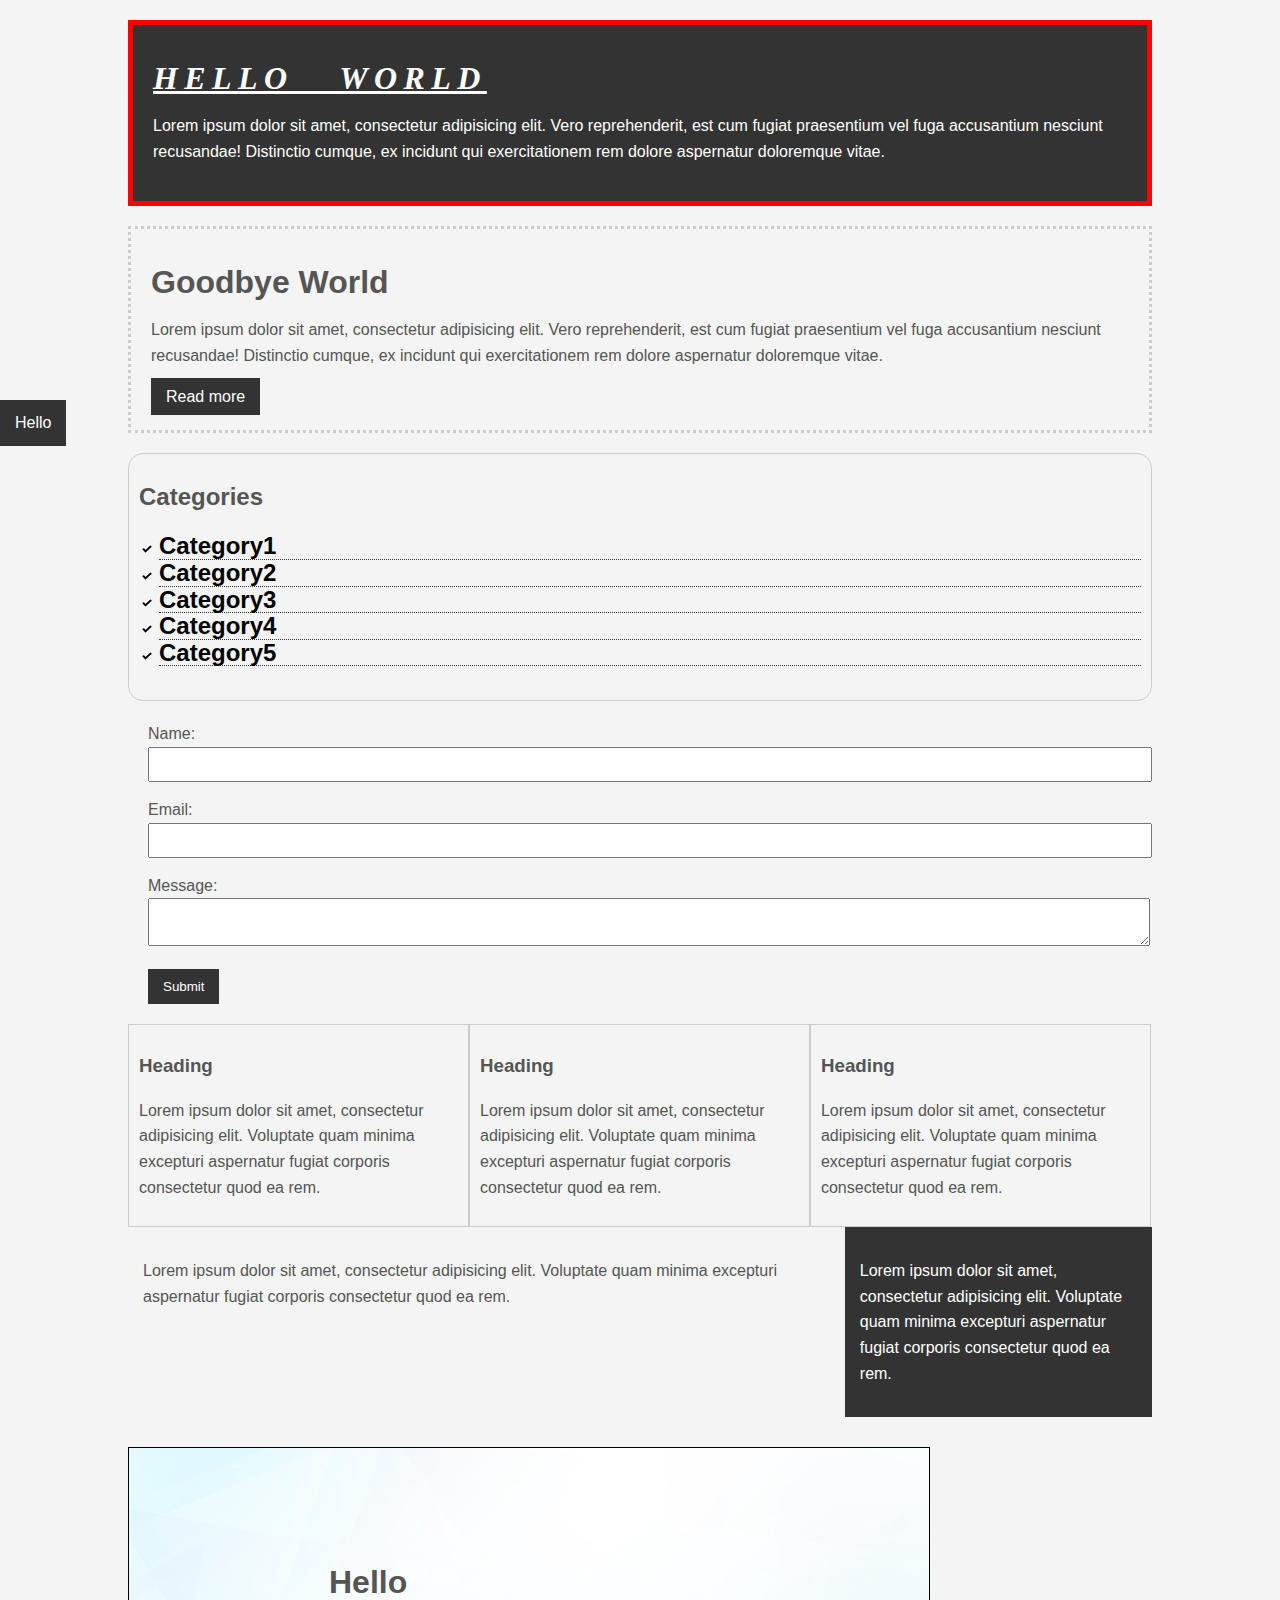
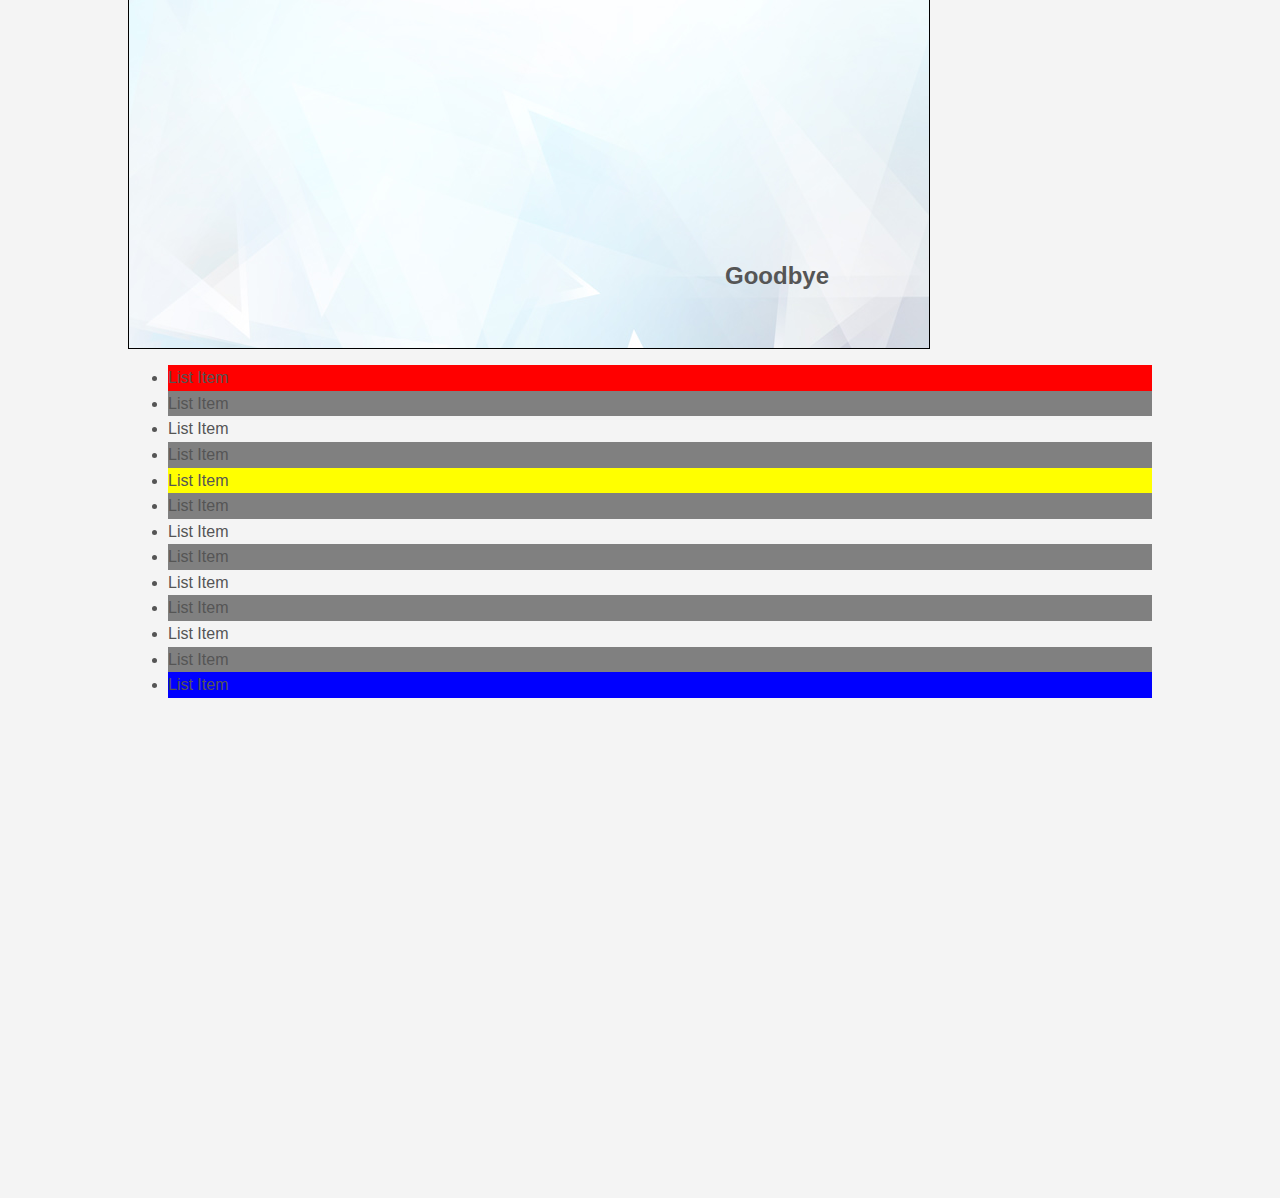
<file: csscheatsheet/index.html>
<!DOCTYPE html>
<html>
<head>
    <title>CSS Cheat Sheet</title>
    <link rel="stylesheet" type="text/css"
    href="css/style.css">
</head>
<body>
    <div class="container">
        <div class="box-1">
            <h1>Hello World</h1>
            <p>Lorem ipsum dolor sit amet, consectetur adipisicing elit. Vero reprehenderit, est cum fugiat praesentium vel fuga accusantium nesciunt recusandae! Distinctio cumque, ex incidunt qui exercitationem rem dolore aspernatur doloremque vitae.
            </p>
        </div>

        <div class="box-2">
            <h1>Goodbye World</h1>
            <p>Lorem ipsum dolor sit amet, consectetur adipisicing elit. Vero reprehenderit, est cum fugiat praesentium vel fuga accusantium nesciunt recusandae! Distinctio cumque, ex incidunt qui exercitationem rem dolore aspernatur doloremque vitae.
            </p>
            <a class="button" href="">Read more</a>
        </div>

        <div class="categories">
            <h2>Categories
            <ul>
                <li><a href="#">Category1</a>
                </li>
                <li><a href="#">Category2</a>
                </li>
                <li><a href="#">Category3</a>
                </li>
                <li><a href="#">Category4</a>
                </li>
                <li><a href="test.html">Category5</a>
                </li>
            </ul>
            </h2>
        </div>

        <form class="my-form">
            <div class="form-group">
                <label>Name:</label>
                <input type="text" name="name">
            </div>
            <div class="form-group">
                <label>Email:</label>
                <input type="text" name="email">
            </div>
            <div class="form-group">
                <label>Message:</label>
                <textarea name="Message"></textarea>
            </div>
            <input class="button" type="submit" value="Submit" name="">
        </form>

        <div class="block">
            <h3>Heading</h3>
            <p>Lorem ipsum dolor sit amet, consectetur adipisicing elit. Voluptate quam minima excepturi aspernatur fugiat corporis consectetur quod ea rem.    
            </p>
        </div>
        <div class="block">
            <h3>Heading</h3>
            <p>Lorem ipsum dolor sit amet, consectetur adipisicing elit. Voluptate quam minima excepturi aspernatur fugiat corporis consectetur quod ea rem.    
            </p>
        </div>
        <div class="block">
            <h3>Heading</h3>
            <p>Lorem ipsum dolor sit amet, consectetur adipisicing elit. Voluptate quam minima excepturi aspernatur fugiat corporis consectetur quod ea rem.    
            </p>
        </div>

        <div class="clr"></div>

        <div id="main-block">
            <p>Lorem ipsum dolor sit amet, consectetur adipisicing elit. Voluptate quam minima excepturi aspernatur fugiat corporis consectetur quod ea rem.    
            </p>
        </div>
        <div id="sidebar">
            <p>Lorem ipsum dolor sit amet, consectetur adipisicing elit. Voluptate quam minima excepturi aspernatur fugiat corporis consectetur quod ea rem.    
            </p>
        </div>

        <div class="clr"></div>

        <div class="p-box">
            <h1>Hello</h1>
            <h2>Goodbye</h2>
        </div>

        <ul class="my-list">
            <li>List Item</li>
            <li>List Item</li>
            <li>List Item</li>
            <li>List Item</li>
            <li>List Item</li>
            <li>List Item</li>
            <li>List Item</li>
            <li>List Item</li>
            <li>List Item</li>
            <li>List Item</li>
            <li>List Item</li>
            <li>List Item</li>
            <li>List Item</li>
        </ul>

    </div> <!-- ./container -->

    <a class="fix-me button" href="">Hello</a>

    <div style="margin-top:500px;"></div>
</body>
</html>
</file>
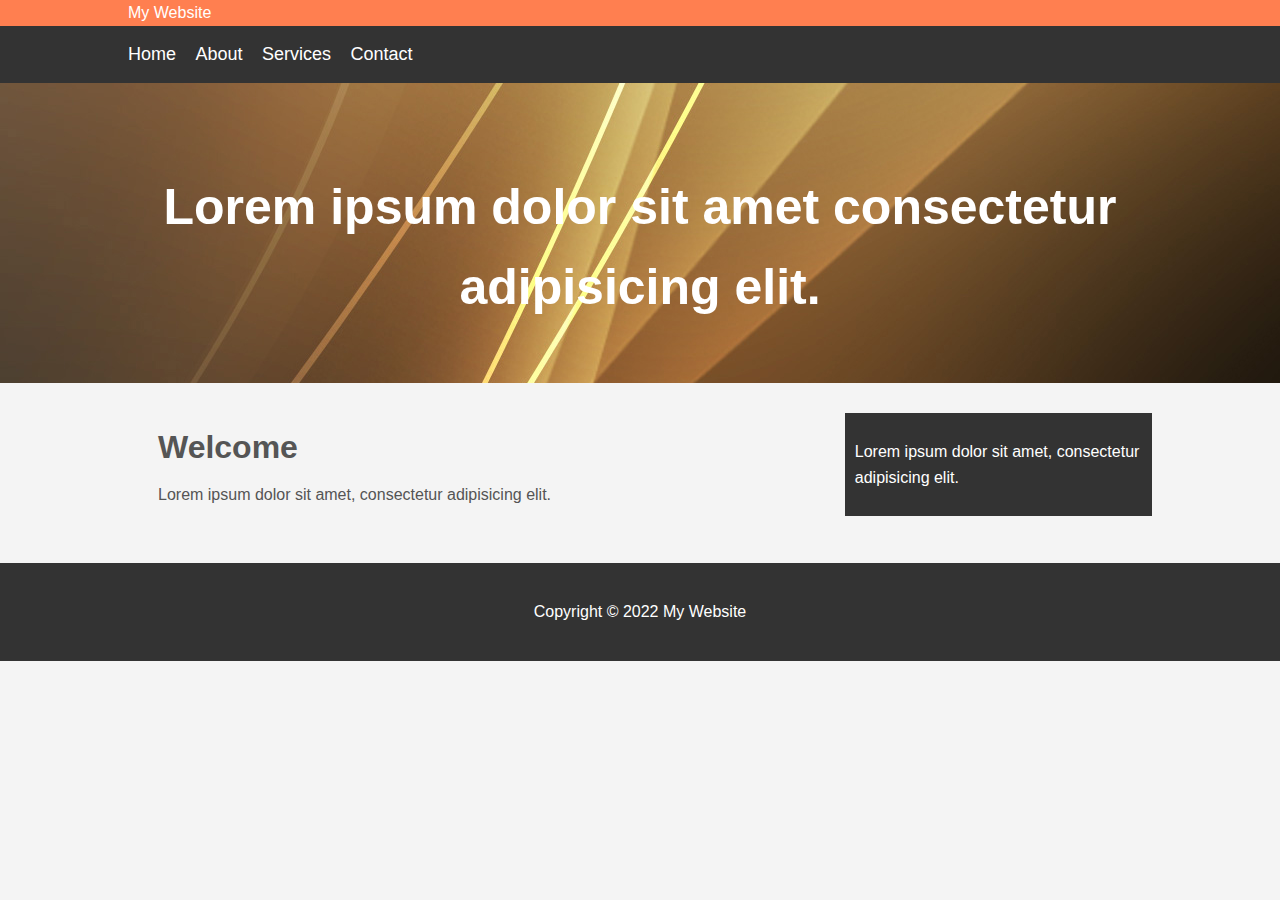
<file: mywebsite/index.html>
<!DOCTYPE html>
<html>
    <head>
        <title>My Website</title>
        <link rel="stylesheet" type="text/css" href="css/style.css">
    </head>
<body>
    <header id="main-header">
        <div class="container"
            <h1>My Website</h1>
    </header>

    <nav id="navbar">
        <div class="container">
            <ul>
                <li><a href="#">Home</a></li>
                <li><a href="#">About</a></li>
                <li><a href="#">Services</a></li>
                <li><a href="#">Contact</a></li>
            </ul>
        </div>
    </nav>

    <section id="showcase">
        <div class="container">
            <h1>Lorem ipsum dolor sit amet consectetur adipisicing elit.
            </h1>
        </div>
    </section>

    <div class="container">
        <section id="main">
            <h1>Welcome</h1>
            <p>Lorem ipsum dolor sit amet, consectetur adipisicing elit.
            </p>
        </section>

        <aside id="sidebar">
            <p>Lorem ipsum dolor sit amet, consectetur adipisicing elit. 
            </p>
        </aside>
    </div>

    <footer id="main-footer">
        <p>Copyright &copy; 2022 My Website</p>
    </footer>
</body>
</html>
</file>
<file: csscheatsheet/css/style.css>
/**{margin: 0;
padding: 0%;}*/

body{
    background-color: #f4f4f4;
    color: #555555;

    font-family: Arial, Helvetica, sans-serif;

    font-size: 12px;
    font-weight: normal;
    /*same as above*/
    font: normal 16px Arial, Helvetica, sans-serif;

    line-height: 1.6em;
    margin: 0;
}

a{
    text-decoration:none;
    color: #000;
}

a:hover{
    color: red;
}

a:active{
    color: green;
}

a:visited{
    
}

.container{
    width: 80%;
    margin: auto;
}

.button{
    background-color: #333;
    color: #fff;
    padding: 10px 15px;
    border: none;
}

.button:hover{
    background:red;
    color: white;
}

.clr{
    clear: both;
}

.box-1{
    background-color: #333;
    color:#ffffff;

    border-right: 5px red solid;
    border-left: 5px red solid;
    border-top: 5px red solid;
    border-bottom: 5px red solid;
    border-width: 3px;
    border-bottom-width: 10px;
    border-top-style: dotted;

    border: 5px red solid;

    padding-top: 20px;
    padding-bottom: 20px;
    padding-right: 20px;
    padding-left: 20px;
    /*same as above*/
    padding: 20px;

    margin-top: 20px;
    margin: 20px 0;
}

.box-1 h1{
    font-family: Tahoma;
    font-weight: 800;
    font-style: italic;
    text-decoration: underline;
    text-transform: uppercase;
    letter-spacing: 0.2em;
    word-spacing: 1em;

}

.box-2{
    border: 3px dotted #ccc;
    padding: 20px;
    margin: 20px 0;
}

.categories{
    border: 1px#ccc solid;
    padding: 10px;
    border-radius: 15px;
}

.categories h2{
    text-align:left;
}

.categories ul{
    padding: 0;
    padding-left: 20px;
    list-style: square;
    list-style: none;
}

.categories li{
    padding: bottom 6px;
    border-bottom:dotted 1px #333;
    list-style-image: url('../images/check.png')
}

.my-form{
    padding: 20px;
}

.my-form .form-group{
    padding-bottom: 15px;
}

.my-form label{
    display: block;
}

.my-form input[type="text"], .my-form textarea {
    padding: 8px;
    width: 100%;
}

.block{
    float: left;
    width: 33.3%;
    border: 1px solid #ccc;
    padding: 10px;
    box-sizing: border-box;
}

#main-block{
    float: left;
    width: 70%;
    padding: 15px;
    box-sizing: border-box;
    
}


#sidebar{
    float: right;
    width: 30%;
    background-color: #333;
    color: #fff;
    padding: 15px;
    box-sizing: border-box;
    
}

.p-box{
    width: 800px;
    height: 500px;
    border: 1px solid #000;
    margin-top: 30px;
    position: relative;
    background-image: url('../images/bgimage.jpg');
    background-repeat: no-repeat;
    background-position: 100px 200px;
    background-position: center top;
}
.p-box h1{
    position: absolute;
    top: 100px;
    left: 200px;
}

.p-box h2{
    position: absolute;
    bottom: 40px;
    right: 100px;
}

.fix-me{
    position: fixed;
    top: 400px;
}

.my-list li:first-child{
    background: red;
}

.my-list li:last-child{
    background: blue;
}

.my-list li:nth-child(5){
    background: yellow;
}

.my-list li:nth-child(even){
    background: grey;
}
</file>
<file: mywebsite/css/style.css>
body{
    background-color: #f4f4f4;
    color: #555;
    font-family: Arial, Helvetica, sans-serif;
    font-size: 16px;
    line-height: 1.6em;
    margin: 0;
}

.container{
    width: 80%;
    margin: auto;
    overflow: hidden;
}

#main-header{
    background-color: coral;
    color: #fff;
}

#navbar{
    background-color: #333;
    color: #fff;
}

#navbar ul{
    padding: 0;
    list-style: none;
}

#navbar li{
   display: inline;
}

#navbar ul{
    padding: 0;
    list-style: none;
}

#navbar a{
    color: #fff;
    text-decoration: none;
    font-size: 18px;
    padding-right: 15px;
}

#showcase{
    background-image: url('../images/showcase.jpg');
    background-position:center right;
    min-height:300px;
    margin-bottom: 30px;
    text-align: center;
}

#showcase h1{
    color:#fff;
    font-size: 50px;
    line-height: 1.6em;
    padding-top: 50px;
}

#main{
    float: left;
    width: 70%;
    padding: 0 30px;
    box-sizing: border-box;
}

#sidebar{
    float: right;
    width: 30%;
    background: #333;
    color: #fff;
    padding: 10px;
    box-sizing: border-box;
}

#main-footer{
    background: #333;
    color: #fff;
    text-align: center;
    padding: 20px;
    margin-top: 40px;
}

@media (max-width:600px) {
    #main{
        width: 100%;
        float: none;
    }

    #sidebar{
        width: 100%;
        float: none;
    }
}
</file>
